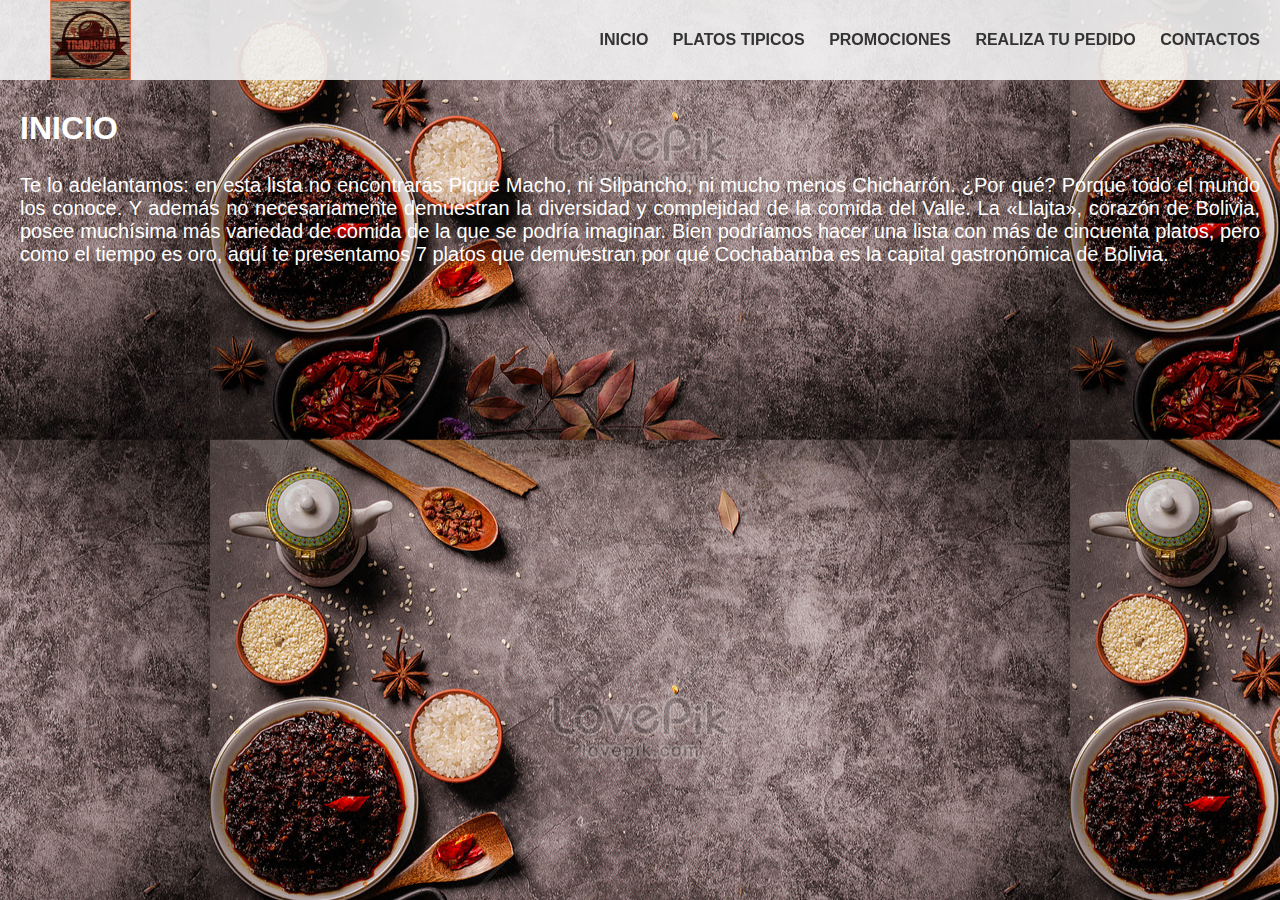
<file: index.html>
<!DOCTYPE html>
<html lang="en">
<head>
    <meta charset="UTF-8">
    <meta http-equiv="X-UA-Compatible" content="IE=edge">
    <meta name="viewport" content="width=device-width, initial-scale=1.0">
    <link rel="stylesheet" href="menu.css">
    <link rel="stylesheet" href="estilo.css">
    <link rel="stylesheet" href="buscador.css">
    <link rel="stylesheet" href="tarjeta.css">
    <title>Tu local en Linea</title>
</head>
<body>
    <nav>
        <div class="logo"></div>
        <a class="btn">
            <span></span>
            <span></span>
            <span></span>
        </a>
        <div class="menu">
            <a href="#ini">INICIO</a>
            <a href="#pla">PLATOS TIPICOS</a>
            <a href="index3.html">PROMOCIONES</a>
            <a href="index2.html">REALIZA TU PEDIDO</a>
            <a href="#con">CONTACTOS</a>
        </div>
    </nav>
    <section>
        <div id="ini">
            <h1>INICIO</h1>
            <br>
            <p>Te lo adelantamos: en esta lista no encontrarás Pique Macho,
                ni Silpancho, ni mucho menos Chicharrón. ¿Por qué? Porque todo
                el mundo los conoce. Y además no necesariamente demuestran la
                diversidad y complejidad de la comida del Valle. La «Llajta»,
                corazón de Bolivia, posee muchísima más variedad de comida de la
                que se podría imaginar. Bien podríamos hacer una lista con más de
                cincuenta platos, pero como el tiempo es oro, aquí te presentamos
                7 platos que demuestran por qué Cochabamba es la capital gastronómica
                de Bolivia.</p>
        </div>
</body>

</html>
</file>
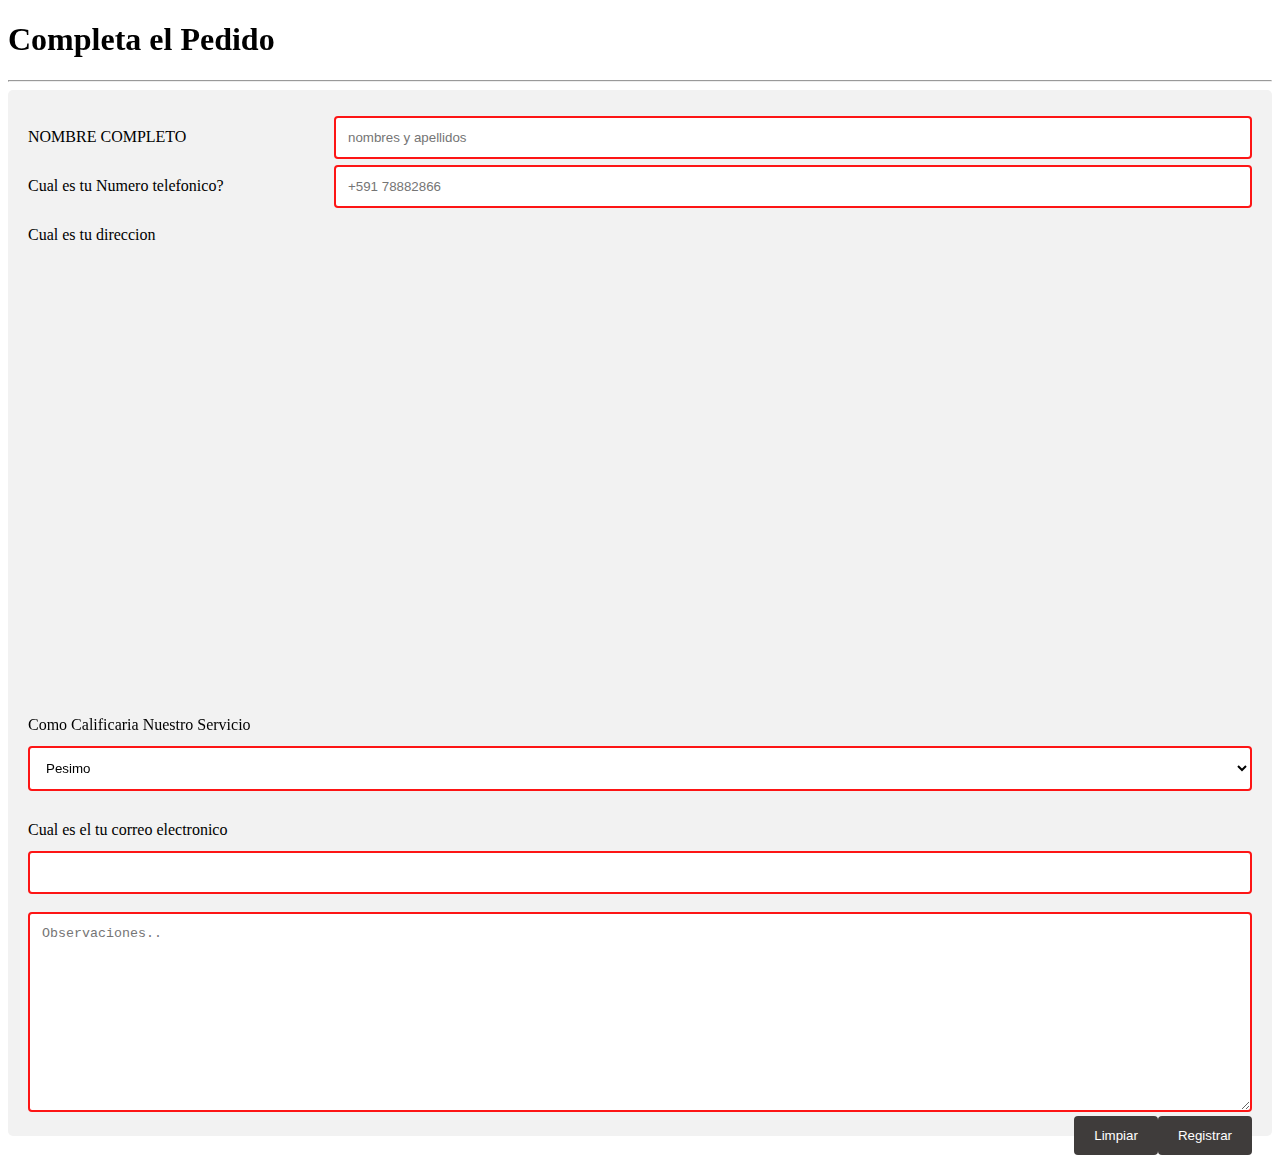
<file: index2.html>
<!DOCTYPE html>
<html lang="en">
<head>
    <meta charset="UTF-8">
    <meta http-equiv="X-UA-Compatible" content="IE=edge">
    <meta name="viewport" content="width=device-width, initial-scale=1.0">
    <link rel="stylesheet" href="estilo.css">
    <title>Formulario</title>
</head>
<body>
    <header>
        <h1>Completa el Pedido</h1>
    </header>
    <hr>
    <form>
        <div class="container">
            <div class="row">
                <div class="col-25">
                    <label>NOMBRE COMPLETO</label>
                </div>
                <div class="col-75">
                    <input type="text"  maxlength="30" size="20" required placeholder="nombres y apellidos">
                </div>    
            </div>
            <div class="row">
                <div class="col-25">
                    <label>Cual es tu Numero telefonico?</label>
                </div>
                <div class="col-75">
                    <input type="text"  maxlength="20" size="20" required placeholder="+591 78882866">
                </div>    
            </div>
            <div class="row">
                <div class="col-25">
                    <label>Cual es tu direccion</label>
                </div>
                <div class="col-75">
                    <iframe src="https://www.google.com/maps/embed?pb=!1m14!1m12!1m3!1d61205.56846079796!2d-68.1443328!3d-16.5085184!2m3!1f0!2f0!3f0!3m2!1i1024!2i768!4f13.1!5e0!3m2!1ses!2sbo!4v1650938824262!5m2!1ses!2sbo" width="600" height="450" style="border:0;" allowfullscreen="" loading="lazy" referrerpolicy="no-referrer-when-downgrade"></iframe>
                </div>    
            </div>   
        <br><br>
        <label>Como Calificaria Nuestro Servicio</label>
        <select name="raza">
            <option value="1">Pesimo</option>
            <option value="2">Malo</option>
            <option value="3">Regular</option>
            <option value="4">Bueno</option>
            <option value="5">Excelente</option>
          
        </select> 
        <br><br>
        <label>Cual es el tu correo electronico</label>
        <input type="email" maxlength="30" size="30" required>
        <br><br>
        <textarea placeholder="Observaciones.." style="height:200px"></textarea>
        <br>
        <input type="submit" value="Registrar" >
        <input type="reset" value="Limpiar">
        
    </div>

     
    </form>

</body>
</html>
</file>
<file: menu.css>
body {
    margin: 0;
    padding: 0;
    font-family: Arial;
    background-image: url("fondo.jpg");
    background-repeat: repeat;
    background-position: center center
 }
nav {
    position: fixed;
    height: 80px;
    overflow: hidden;
    top: 0;
    display: flex;
    align-items: center;
    background: #f1f1f1E6;
    width: 100%;
}

.logo {
    background: url(logo.jpg) no-repeat 50% 50%;
    background-size: contain;
    width: 180px;
    height: 80px;
    float: left;
}

.menu{
    position: absolute;
    right: 20px;
}

.menu a{
    color: #333;
    text-decoration: none;
    font-weight: 700;
    margin-left: 20px;
    transition: color 0.3s;
    text-transform: uppercase;
}

.menu a:hover{
    color: #E85860;
}
h1 {
    width: 100%;
    height: 80px;
    margin-top: 20px;
    padding-top: 90px;
    padding-left: 20px;
 }
/*
header {
    width: 100%;
    height: 600px;
    background: url(img/bg.png) no-repeat 50% 50%;
    background-size: cover;
    margin-top: 80px;
}

/* ESTILOS PARA EL MENU DESPLEGABLE */
.btn {
    display: none;
    position: absolute;
    right: 20px;
}
.btn:hover > span {
    background-color: #E85860;
}
.btn span {
    display: block;
    margin: 6px;
    width: 40px;
    height: 3px;
    background: #333;
}


/* ESTILOS DE LA PAGINA EN GENERAL */
h1{
    color: white;
}
img{
    display:block;
    margin:auto;
    
}
p {
    font-family: 'Poppins', sans-serif;
    padding: 5px 20px 20px 20px;
    font-size: 20px;
    text-align: justify;
    color: white;
}

@media only screen and (max-width: 550px){
    nav {
        overflow: visible;
    }
    .menu {
        width: 100%;
        right: 0;
        top: 80px;
        background: #f1f1f1E6;
        overflow: hidden;
        max-height: 0;
    }
    .menu a{
        display: block;
        text-align: center;
        padding: 10px;
        margin: 0;
    }
    .btn {
        display: block;
        cursor: pointer;
    }
    .show {
        max-height: 200px;
    }
}
</file>
<file: estilo.css>
* {
    box-sizing: border-box;
  }
  
  input[type="text"],
  input[type="email"],
  input[type="number"],
  select,
  textarea {
    width: 100%;
    padding: 12px;
    border: 2px solid rgb(253, 21, 21);
    border-radius: 4px;
    resize: vertical;
    background-color: rgb(255, 255, 255);
  }
  
  label {
    padding: 12px 12px 12px 0;
    display: inline-block;
    font-family: "Indie Flower", cursive;
  }
  
  input[type="submit"],
  input[type="reset"] {
    background-color: #3f3c3b;
    color: white;
    padding: 12px 20px;
    border: none;
    border-radius: 4px;
    cursor: pointer;
    float: right;
  }
  
  input[type="submit"]:hover,
  input[type="reset"]:hover {
    background-color: #f07706;
  }
  
  .container {
    border-radius: 5px;
    background-color: #f2f2f2;
    padding: 20px;
  }
  
  .col-25 {
    float: left;
    width: 25%;
    margin-top: 6px;
  }
  
  .col-75 {
    float: left;
    width: 75%;
    margin-top: 6px;
  }
  
  /* Clear floats after the columns */
  .row:after {
    content: "";
    display: table;
    clear: both;
  }
  
  /* Responsive layout - when the screen is less than 600px wide, make the two columns stack on top of each other instead of next to each other */
  @media screen and (max-width: 600px) {
    .col-25,
    .col-75,
    input[type="submit"],
    input[type="reset"] {
      width: 100%;
      margin-top: 0;
    }
  }
</file>
<file: buscador.css>
.field {
    display:flex;
    position:center;
    margin:20em auto;
    width:70%;
    flex-direction:row;
    box-shadow:
     1px 1px 0 rgb(22, 160, 133),
     2px 2px 0 rgb(22, 160, 133),
     3px 3px 0 rgb(22, 160, 133),
     4px 4px 0 rgb(22, 160, 133),
     5px 5px 0 rgb(22, 160, 133),
     6px 6px 0 rgb(22, 160, 133),
     7px 7px 0 rgb(22, 160, 133)
    ;
  }
  
  .field>input[type=text],
  .field>button {
    display:block;
    font:1.2em 'Montserrat Alternates';
  }
  
  .field>input[type=text] {
    flex:1;
    padding:0.6em;
    border:0.2em solid rgb(26, 188, 156);
  }
  
  .field>button {
    padding:0.6em 0.8em;
    background-color:rgb(26, 188, 156);
    color:white;
    border:none;
  }
</file>
<file: tarjeta.css>
.card {
    box-shadow: 0 4px 8px 0 rgba(0, 0, 0, 0.2);
    max-width: 300px;
    margin: auto;
    text-align: center;
    font-family: arial;
  }
  
  .price {
    color: grey;
    font-size: 22px;
  }
  
  .card button {
    border: none;
    outline: 0;
    padding: 12px;
    color: white;
    background-color: #000;
    text-align: center;
    cursor: pointer;
    width: 100%;
    font-size: 18px;
  }
  
  .card button:hover {
    opacity: 0.7;
  }
</file>
